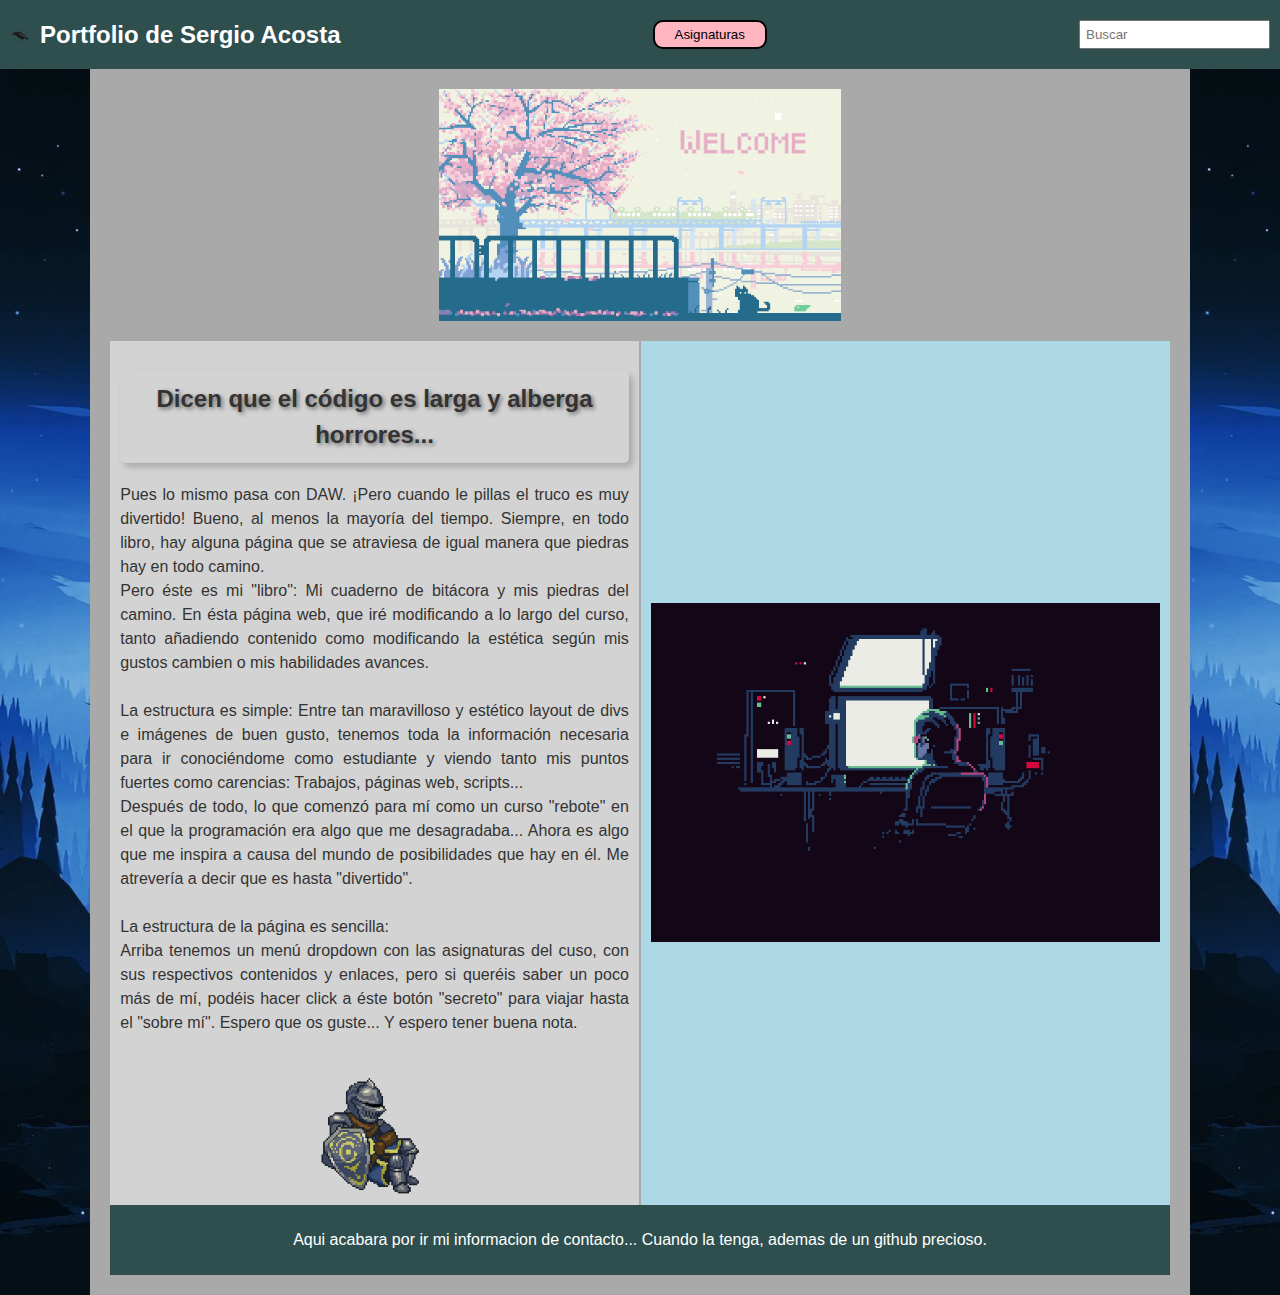
<file: index.html>
<!DOCTYPE html>
<html lang="en">
<head>
    <meta charset="UTF-8">
    <meta name="viewport" content="width=device-width, initial-scale=1.0">
    <title>Mi Página</title>
    <link rel="stylesheet" href="estilos.css">
    <script>
        document.addEventListener("DOMContentLoaded", function() {
            var dropdownBtn = document.querySelector(".dropbtn");
            var dropdownContent = document.querySelector(".dropdown-content");
    
            dropdownBtn.addEventListener("click", function() {
                dropdownContent.style.display = dropdownContent.style.display === "block" ? "none" : "block";
            });
        });
    </script>
</head>
<body>
    <div class="menu">
        <div class="menu-left">
            <img src="img/ico.gif" alt="Icono" class="menu-icon">
            <h1>Portfolio de Sergio Acosta</h1>
        </div>
        <div class="menu-center">
            <div class="dropdown">
                <button class="dropbtn">Asignaturas</button>
                <div class="dropdown-content">
                    <a href="dwes.html">DWES</a>
                    <a href="dwec.html">DWEC</a>
                    <a href="ddaw.html">DDAW</a>
                    <a href="diw.html">DIW</a>
                    <a href="index.html">Volver al inicio.</a>
                </div>
            </div>
        </div>
        <div class="menu-right">
            <div class="search">
                <input type="text" placeholder="Buscar">
            </div>
        </div>
    </div>
    <div class="content">
        <div class="left-sidebar">

        </div>
        <div class="main-content">
            <div class="image-container">
                <img src="img/bienvenida.gif" alt="bienvenida">
            </div>
            

                <div class="content-container">
                    <div class="text">

                        <p>
                            <h2 class='subtitulo'>Dicen que el código es larga y alberga horrores...</h2>
                            Pues lo mismo pasa con DAW. ¡Pero cuando le pillas el truco es muy divertido! Bueno, al menos la mayoría del tiempo. Siempre, en todo libro, hay alguna página que se atraviesa de igual manera que piedras hay en todo camino.<br/>
                            Pero éste es mi "libro": Mi cuaderno de bitácora y mis piedras del camino. En ésta página web, que iré modificando a lo largo del curso, tanto añadiendo contenido como modificando la estética según mis gustos cambien o mis habilidades avances.<br/>
                            <br/>
                            La estructura es simple: Entre tan maravilloso y estético layout de divs e imágenes de buen gusto, tenemos toda la información necesaria para ir conociéndome como estudiante y viendo tanto mis puntos fuertes como carencias: Trabajos, páginas web, scripts...<br/>
                            Después de todo, lo que comenzó para mí como un curso "rebote" en el que la programación era algo que me desagradaba... Ahora es algo que me inspira a causa del mundo de posibilidades que hay en él. Me atrevería a decir que es hasta "divertido".
                            <br/>
                            <br/>
                            La estructura de la página es sencilla:<br/>
                            Arriba tenemos un menú dropdown con las asignaturas del cuso, con sus respectivos contenidos y enlaces, pero si queréis saber un poco más de mí, podéis hacer click a éste botón "secreto" para viajar hasta el "sobre mí". 
                            Espero que os guste... Y espero tener buena nota.</p><br/>
                            <div class='div-pixel'>
                                <img src="img/character.gif">
                            </div>
                    </div>
                    <div class="image">
                        <img src="img/programmer.gif" alt="imagen">
                    </div>
                    
                </div>
                <div class="footer">
                    <p>Aqui acabara por ir mi informacion de contacto... Cuando la tenga, ademas de un github precioso.</p>
                </div>
        </div>
        <div class="right-sidebar">

        </div>
    </div>
</body>
</html>
</file>
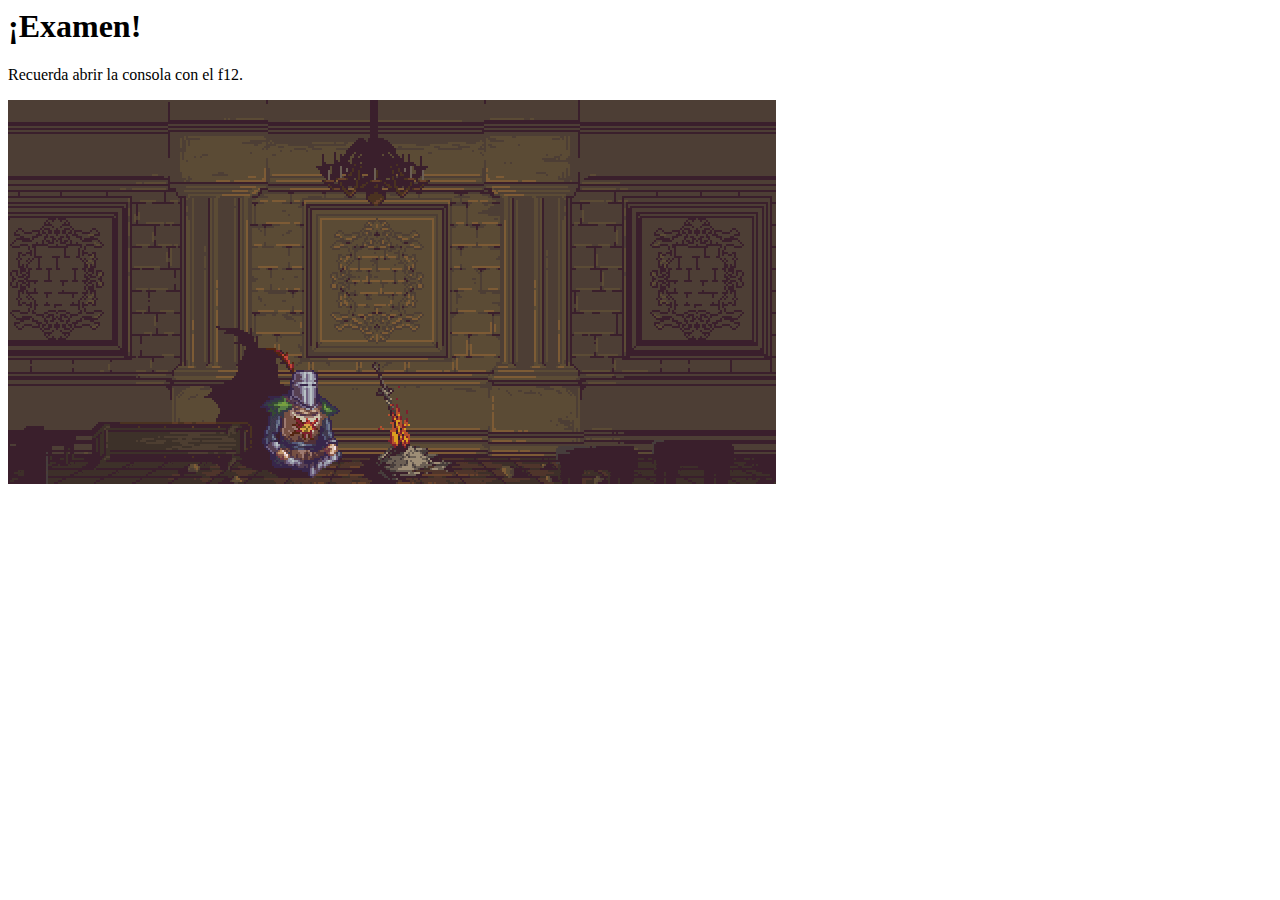
<file: dwec/javascript/examen/index.html>
<!--Sergio Acosta Portocarrero-->
<html>
    <head> 
        <meta charset="UTF-8">
        <title>Repasos JavaScript</title>
        <meta name="description" content="Examen Javascript, CSV.">
        <meta name="author" content="Sergio Acosta">
    </head>
    <body>
        <h1>¡Examen!</h1>
        <p>Recuerda abrir la consola con el f12.</p>
        <img src="img.gif" size="50%">
        <!--Aquí sucede la magia.-->
        <script src="script.js"></script>
    </body>
</html>
</file>
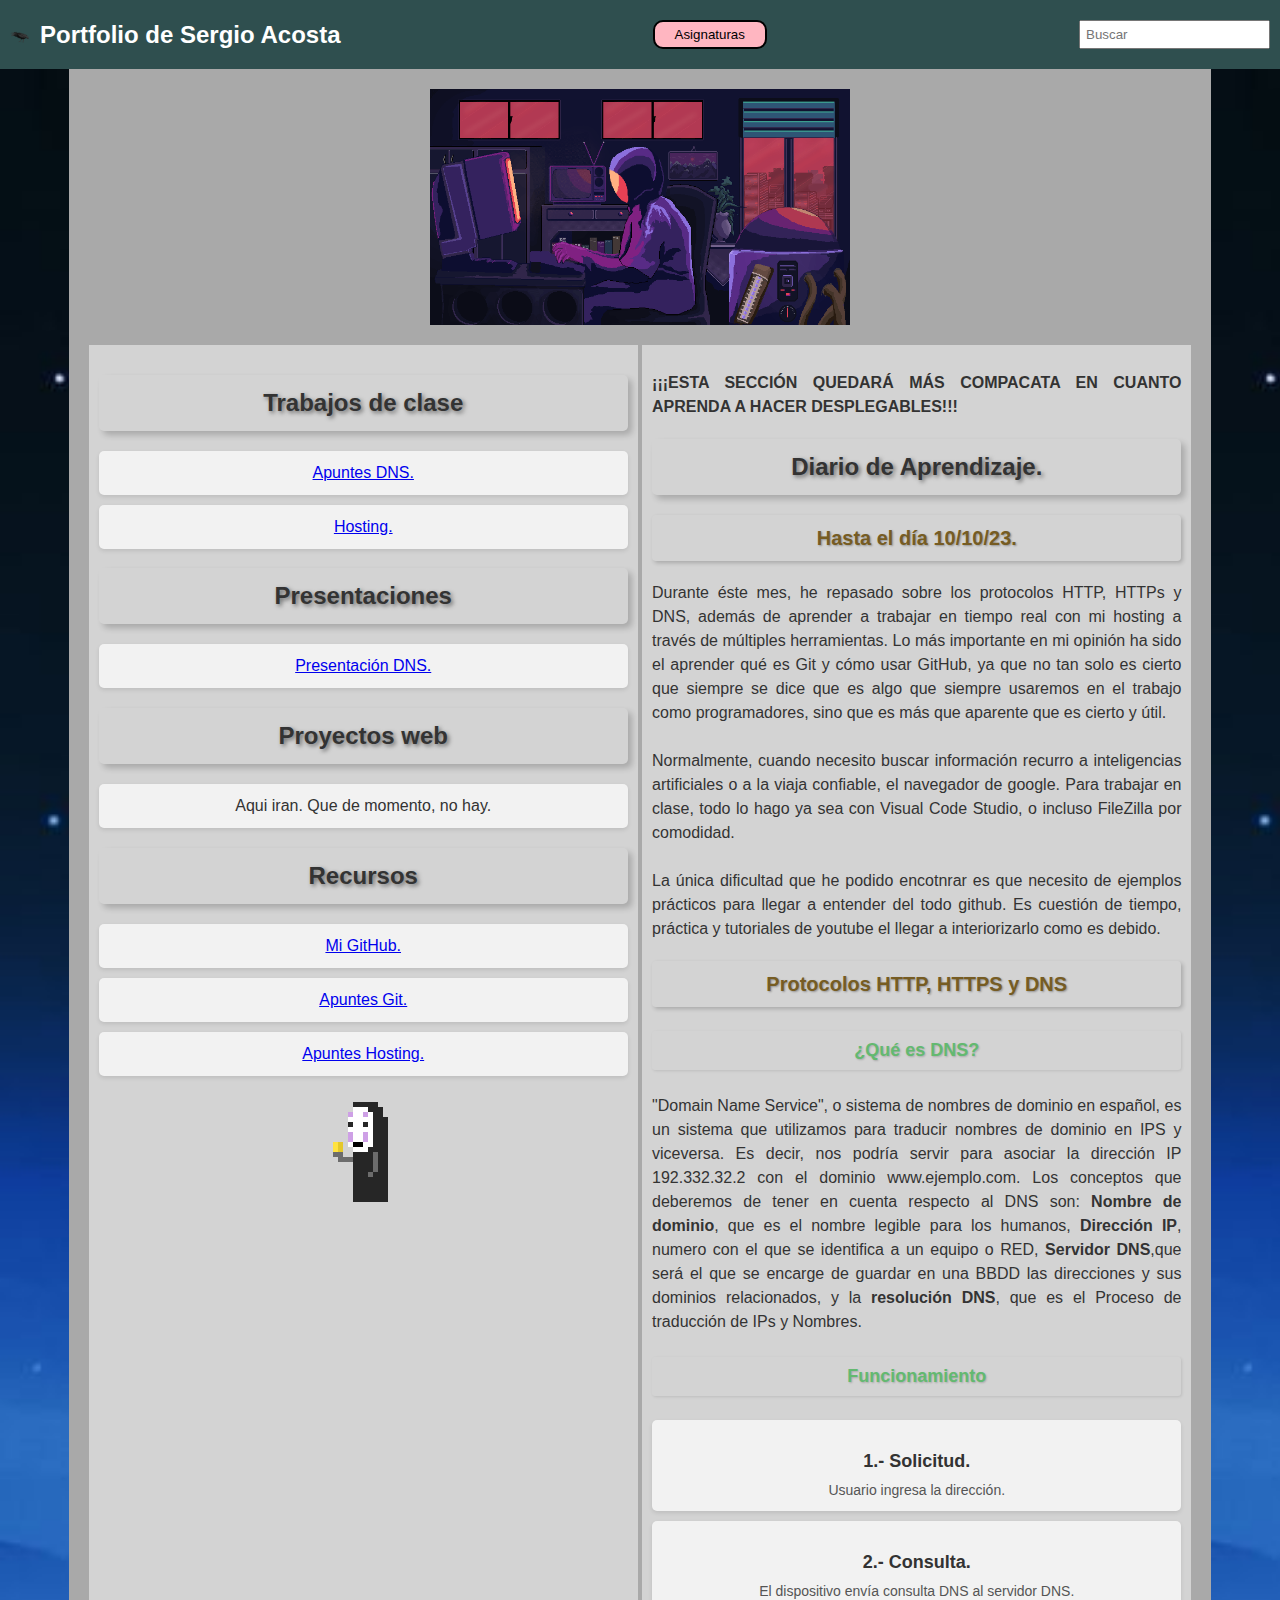
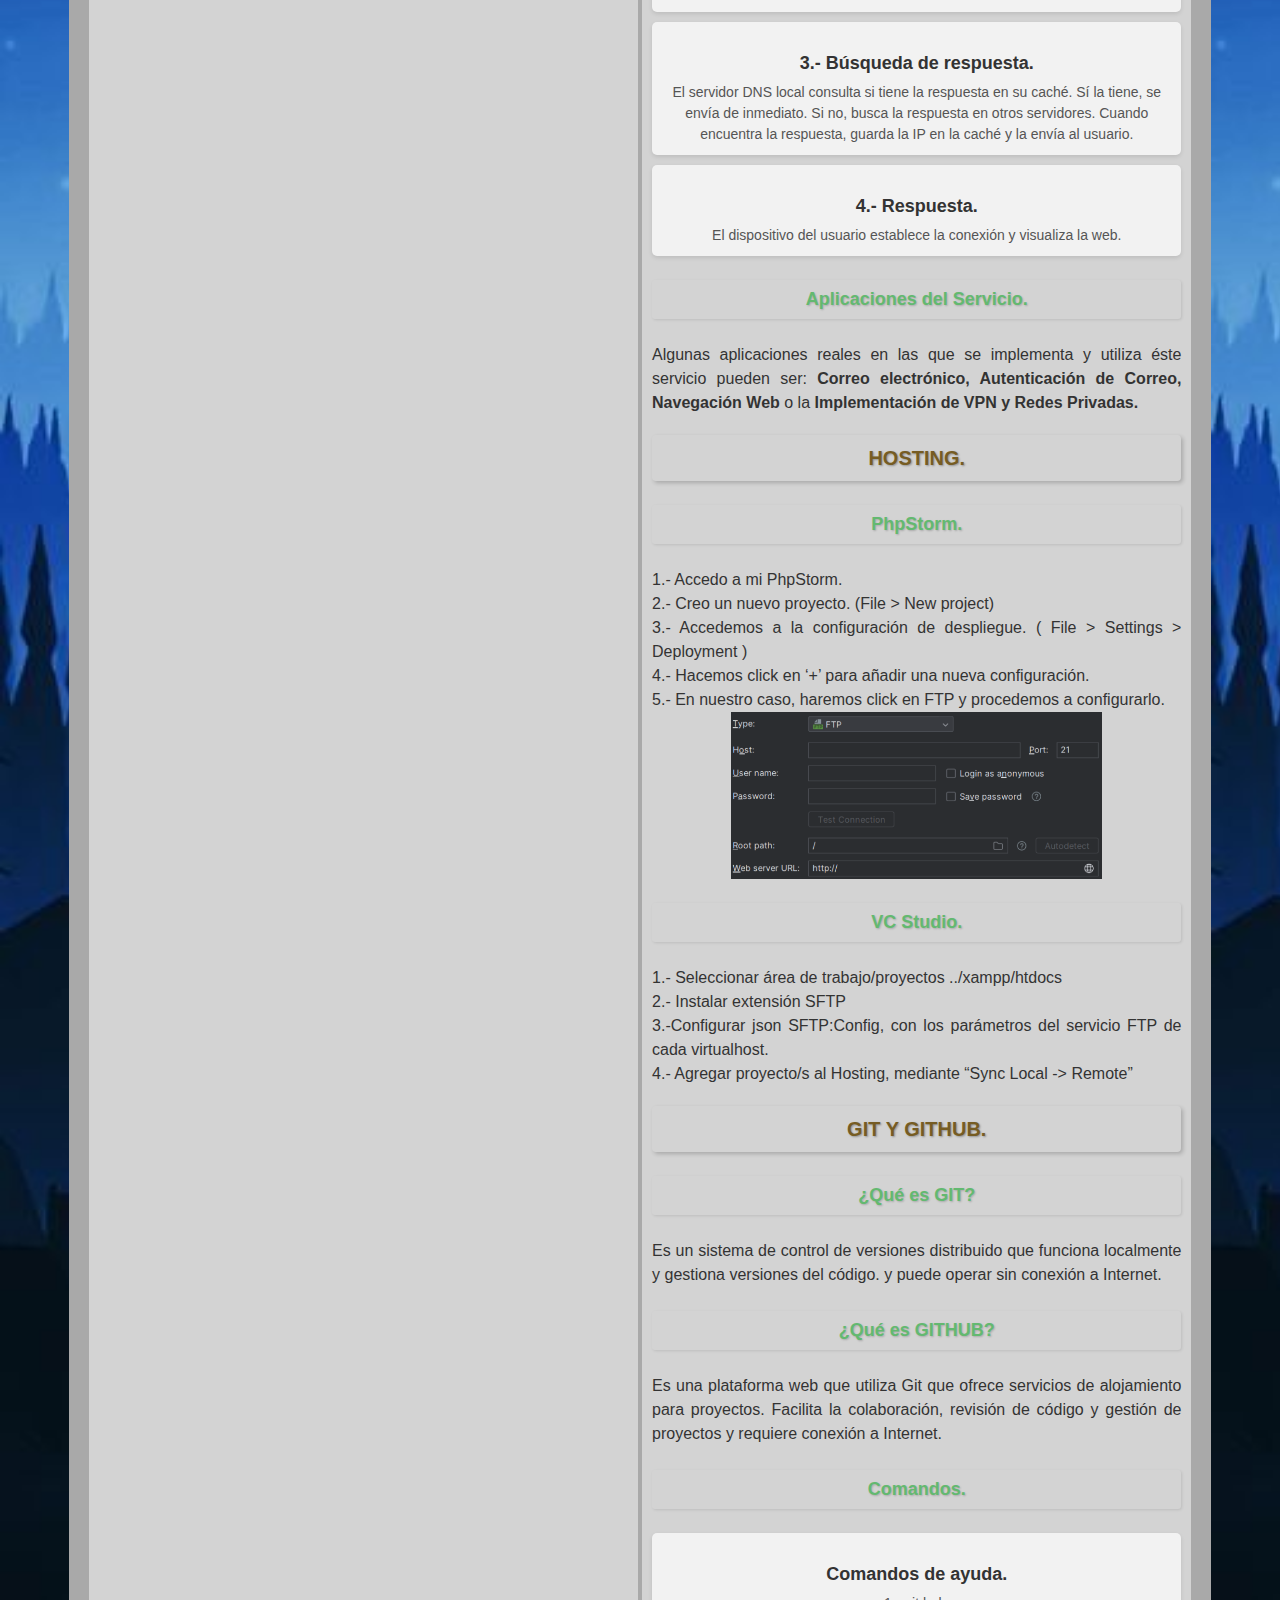
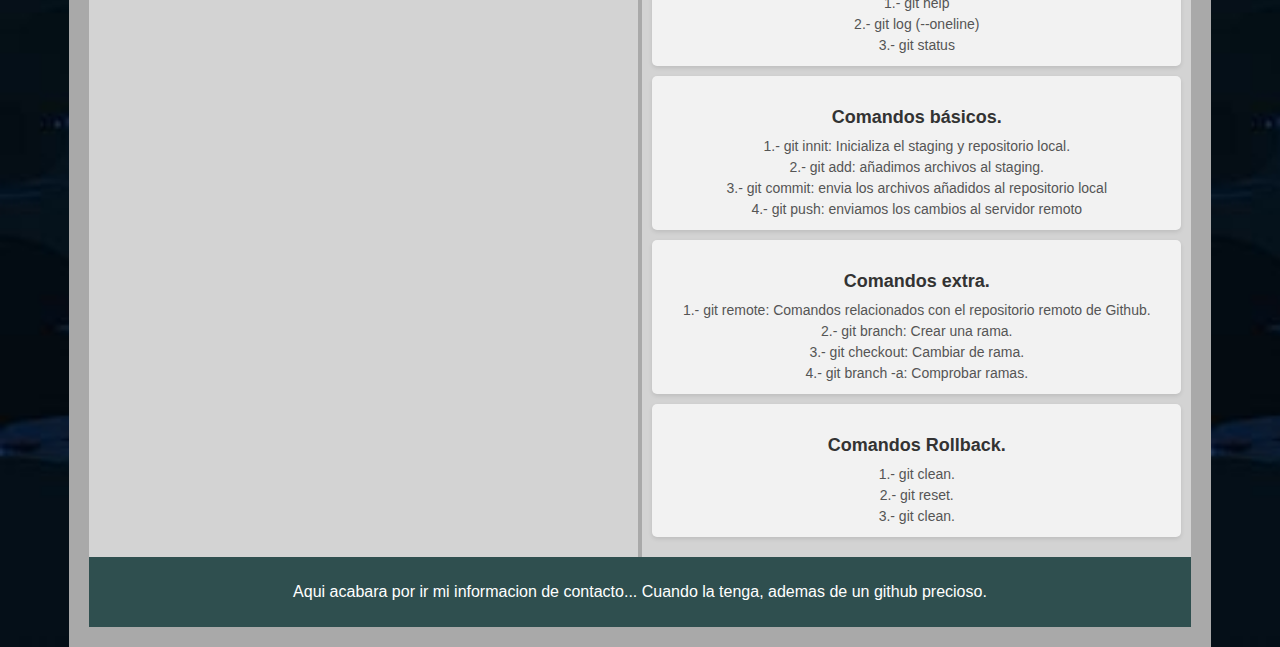
<file: ddaw.html>
<!DOCTYPE html>
<html lang="en">
<head>
    <meta charset="UTF-8">
    <meta name="viewport" content="width=device-width, initial-scale=1.0">
    <title>Mi Página</title>
    <link rel="stylesheet" href="estilos.css">
    <script>
        document.addEventListener("DOMContentLoaded", function() {
            var dropdownBtn = document.querySelector(".dropbtn");
            var dropdownContent = document.querySelector(".dropdown-content");
    
            dropdownBtn.addEventListener("click", function() {
                dropdownContent.style.display = dropdownContent.style.display === "block" ? "none" : "block";
            });
        });
    </script>
</head>
<body>
    <div class="menu">
        <div class="menu-left">
            <img src="img/ico.gif" alt="Icono" class="menu-icon">
            <h1>Portfolio de Sergio Acosta</h1>
        </div>
        <div class="menu-center">
            <div class="dropdown">
                <button class="dropbtn">Asignaturas</button>
                <div class="dropdown-content">
                    <a href="dwes.html">DWES</a>
                    <a href="dwec.html">DWEC</a>
                    <a href="ddaw.html">DDAW</a>
                    <a href="diw.html">DIW</a>
                    <a href="index.html">Volver al inicio.</a>
                </div>
            </div>
        </div>
        <div class="menu-right">
            <div class="search">
                <input type="text" placeholder="Buscar">
            </div>
        </div>
    </div>

    <div class="content">
        <div class="left-sidebar">
        </div>
        <div class="main-content">
            <div class="image-container">
                <img src="img/ddaw.gif" alt="bienvenida">
            </div>
            <div class="content-container">
                    <div class="text">
                        <p>
                            <h2 class='subtitulo'>Trabajos de clase</h2>
                            <ul id="centered-list">
                                <li><a href='https://docs.google.com/document/d/1_n-wvA5s2u40e74HBvqV0hOl3DtJGojfLzEjOjoOFbU/edit'>Apuntes DNS.</a></li>
                                <li><a href='https://docs.google.com/document/d/19bS3L4yM0_HJX09B5aFWWuQ2WOjgVUCgK95sHub528s/edit'>Hosting.</a></li>
                            </ul>
                            <h2 class='subtitulo'>Presentaciones</h2>
                            <ul id="centered-list">
                                <li><a href='https://docs.google.com/presentation/d/1Wmg9uiGOUxJUU3KPnw_q2MlSjl0sU5tJZIbHHtRaju0/edit#slide=id.gd527f78463_0_41'>Presentación DNS.</a></li>
                            </ul>
                            <h2 class='subtitulo'>Proyectos web</h2>
                            <ul id="centered-list">
                                <li>Aqui iran. Que de momento, no hay.</li>
                            </ul>
                            <h2 class='subtitulo'>Recursos</h2>
                            <ul id="centered-list">
                                <li><a href='https://github.com/sergioacostaportocarrero'>Mi GitHub.</a></li>
                                <li><a href='https://classroom.google.com/c/NjIyOTQwMDY5Mzky/m/NjIyOTQwMDY5NDI3/details'>Apuntes Git.</a></li>
                                <li><a href='https://classroom.google.com/c/NjIyOTQwMDY5Mzky/m/NjI1Nzk2NzA4Mjc0/details'>Apuntes Hosting.</a></li>
                            </ul>
                        </p>
                            <div class='div-pixel'>
                                <img src="img/noface.gif">
                            </div>
                    </div>
                    <div class="text"> 
                        <p><B>¡¡¡ESTA SECCIÓN QUEDARÁ MÁS COMPACATA EN CUANTO APRENDA A HACER DESPLEGABLES!!!</B></p>
                        <h2 class='subtitulo'>Diario de Aprendizaje.</h2>
                        <h3 class="subsubtitulo">Hasta el día 10/10/23.</h3>
                        <p>
                            Durante éste mes, he repasado sobre los protocolos HTTP, HTTPs y DNS, además de aprender a trabajar en tiempo real con mi hosting a través de múltiples herramientas.
                            Lo más importante en mi opinión ha sido el aprender qué es Git y cómo usar GitHub, ya que no tan solo es cierto que siempre se dice que es algo que siempre usaremos en
                            el trabajo como programadores, sino que es más que aparente que es cierto y útil.
                            <br><br>
                            Normalmente, cuando necesito buscar información recurro a inteligencias artificiales o a la viaja confiable, el navegador de google. Para trabajar en clase, todo lo hago ya
                            sea con Visual Code Studio, o incluso FileZilla por comodidad.
                            <br><br>
                            La única dificultad que he podido encotnrar es que necesito de ejemplos prácticos para llegar a entender del todo github. Es cuestión de tiempo, práctica y tutoriales de youtube el
                            llegar a interiorizarlo como es debido.
                        </p>
                        <h3 class="subsubtitulo">Protocolos HTTP, HTTPS y DNS</h3>
                        <p>
                            <h4 class="subsubsubtitulo">¿Qué es DNS?</h4>
                            "Domain Name Service", o sistema de nombres de dominio en español, es un sistema que utilizamos para traducir nombres de dominio en IPS y viceversa.
                            Es decir, nos podría servir para asociar la dirección IP 192.332.32.2 con el dominio www.ejemplo.com. Los conceptos que deberemos de tener en cuenta
                            respecto al DNS son: <b>Nombre de dominio</b>, que es el nombre legible para los humanos, <b>Dirección IP</b>, numero con el que se identifica a un 
                            equipo o RED, <b>Servidor DNS</b>,que será el que se encarge de guardar en una BBDD las direcciones y sus dominios relacionados, y la <b>resolución DNS</b>,
                             que es el Proceso de traducción de IPs y Nombres.
                             <h4 class="subsubsubtitulo">Funcionamiento</h4>
                            <ul class="custom-list">
                                <li class="custom-list-item">
                                    <h3>1.- Solicitud.</h3>
                                    <p>Usuario ingresa la dirección.</p>
                                </li>
                                <li class="custom-list-item">
                                    <h3>2.- Consulta.</h3>
                                    <p>El dispositivo envía consulta DNS al servidor DNS.</p>
                                </li>
                                <li class="custom-list-item">
                                    <h3>3.- Búsqueda de respuesta.</h3>
                                    <p>El servidor DNS local consulta si tiene la respuesta en su caché. Sí la tiene, se envía de inmediato. Si no, busca la respuesta en otros servidores.
                                        Cuando encuentra la respuesta, guarda la IP en la caché y la envía al usuario.
                                    </p>
                                </li>
                                <li class="custom-list-item">
                                    <h3>4.- Respuesta.</h3>
                                    <p>El dispositivo del usuario establece la conexión y visualiza la web.</p>
                                </li>
                            </ul>
                            <h4 class="subsubsubtitulo">Aplicaciones del Servicio.</h4>
                           Algunas aplicaciones reales en las que se implementa y utiliza éste servicio pueden ser:
                            <b>Correo electrónico, Autenticación de Correo, Navegación Web</b> o la <b>Implementación de VPN y Redes Privadas.</b>
                        </p>
                        <h3 class="subsubtitulo">HOSTING.</h3>
                        <p>
                            <h4 class="subsubsubtitulo">PhpStorm.</h4>
                            1.- Accedo a mi PhpStorm.<br>
                            2.- Creo un nuevo proyecto. (File > New project)<br>
                            3.- Accedemos a la configuración de despliegue. ( File > Settings > Deployment )<br>
                            4.- Hacemos click en ‘+’ para añadir una nueva configuración. <br>
                            5.- En nuestro caso, haremos click en FTP y procedemos a configurarlo.<br>
                            <img id="phpimg" src="img/phpstorm.png">
                            <h4 class="subsubsubtitulo">VC Studio.</h4>
                            1.- Seleccionar área de trabajo/proyectos ../xampp/htdocs <br>
                            2.- Instalar extensión SFTP <br>
                            3.-Configurar json SFTP:Config, con los parámetros del servicio FTP
                            de cada virtualhost. <br>
                            4.- Agregar proyecto/s al Hosting, mediante “Sync Local -> Remote” <br>
                        </p>
                        <h3 class="subsubtitulo">GIT Y GITHUB.</h3>
                        <h4 class="subsubsubtitulo">¿Qué es GIT?</h4>
                        <p> Es un sistema de control de versiones distribuido que funciona localmente y gestiona versiones del código.
                            y puede operar sin conexión a Internet.</p>
                        <h4 class="subsubsubtitulo">¿Qué es GITHUB?</h4>
                        <p>Es una plataforma web que utiliza Git 
                             que ofrece servicios de alojamiento para proyectos.
                            Facilita la colaboración, revisión de código y gestión de proyectos 
                            y requiere conexión a Internet.</p>
                        <h4 class="subsubsubtitulo">Comandos.</h4>
                        <ul class="custom-list">
                            <li class="custom-list-item">
                                <h3>Comandos de ayuda.</h3>
                                <p>
                                    1.- git help <br>
                                    2.- git log (--oneline) <br>
                                    3.- git status <br>
                                </p>
                            </li>
                            <li class="custom-list-item">
                                <h3>Comandos básicos.</h3>
                                <p>
                                    1.- git innit: Inicializa el staging y repositorio local. <br>
                                    2.- git add: añadimos archivos al staging. <br>
                                    3.- git commit: envia los archivos añadidos al repositorio local <br>
                                    4.- git push: enviamos los cambios al servidor remoto <br>
                                </p>
                            </li>
                            <li class="custom-list-item">
                                <h3>Comandos extra.</h3>
                                <p>
                                    1.- git remote: Comandos relacionados con el repositorio remoto de Github. <br>
                                    2.- git branch: Crear una rama. <br>
                                    3.- git checkout: Cambiar de rama. <br>
                                    4.- git branch -a: Comprobar ramas. <br>
                                </p>
                            </li>
                            <li class="custom-list-item">
                                <h3>Comandos Rollback.</h3>
                                <p>
                                    1.- git clean. <br>
                                    2.- git reset. <br>
                                    3.- git clean. <br>
                                </p>
                            </li>
                        </ul>
                    </div>
                
                </div>
            
                <div class="footer">
                    <p>Aqui acabara por ir mi informacion de contacto... Cuando la tenga, ademas de un github precioso.</p>
                </div>
        </div>
        <div class="right-sidebar">
        </div>
    </div>
</body>
</html>
</file>
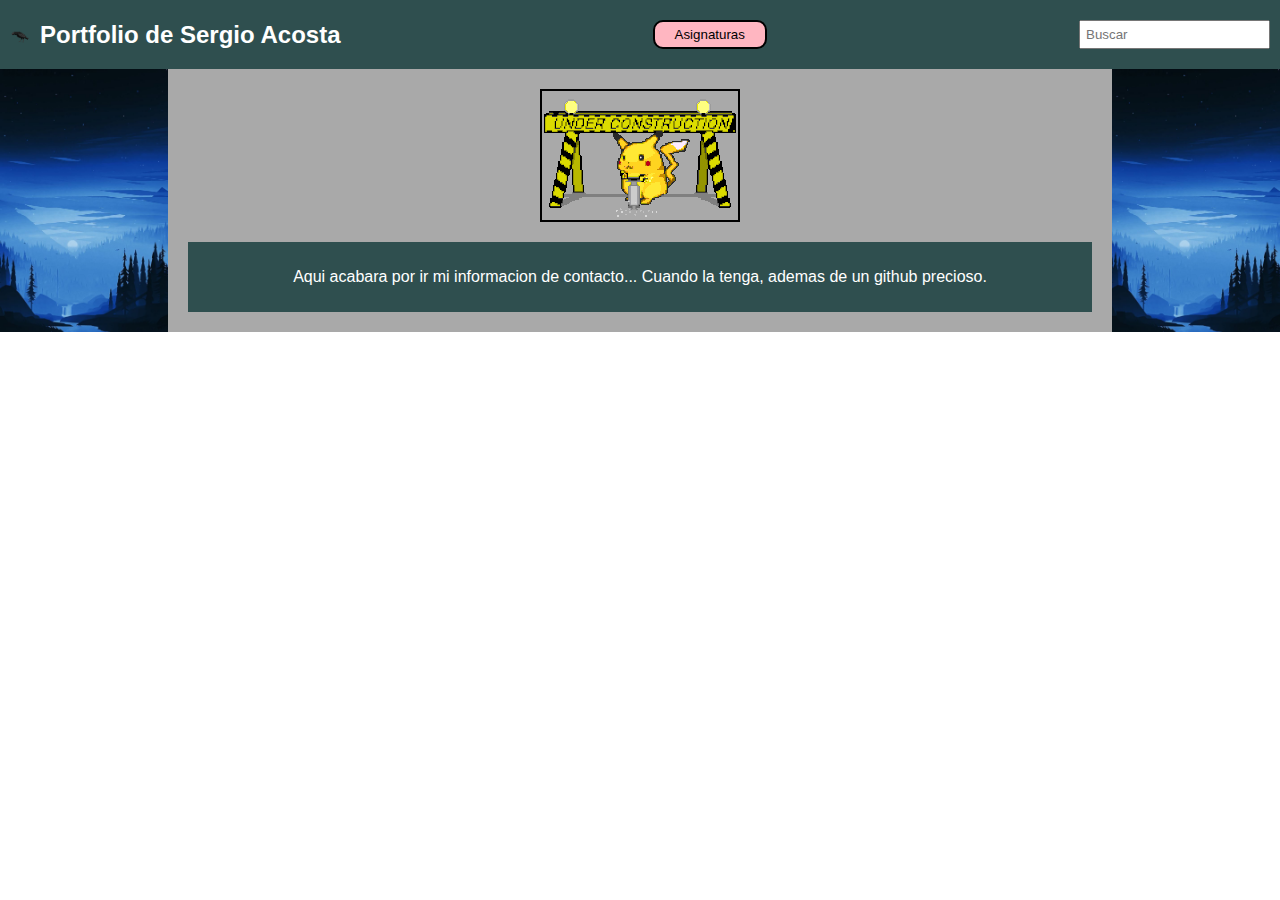
<file: diw.html>
<!DOCTYPE html>
<html lang="en">
<head>
    <meta charset="UTF-8">
    <meta name="viewport" content="width=device-width, initial-scale=1.0">
    <title>Mi Página</title>
    <link rel="stylesheet" href="estilos.css">
    <script>
        document.addEventListener("DOMContentLoaded", function() {
            var dropdownBtn = document.querySelector(".dropbtn");
            var dropdownContent = document.querySelector(".dropdown-content");
    
            dropdownBtn.addEventListener("click", function() {
                dropdownContent.style.display = dropdownContent.style.display === "block" ? "none" : "block";
            });
        });
    </script>
</head>
<body>
    <div class="menu">
        <div class="menu-left">
            <img src="img/ico.gif" alt="Icono" class="menu-icon">
            <h1>Portfolio de Sergio Acosta</h1>
        </div>
        <div class="menu-center">
            <div class="dropdown">
                <button class="dropbtn">Asignaturas</button>
                <div class="dropdown-content">
                    <a href="dwes.html">DWES</a>
                    <a href="dwec.html">DWEC</a>
                    <a href="ddaw.html">DDAW</a>
                    <a href="diw.html">DIW</a>
                    <a href="index.html">Volver al inicio.</a>
                </div>
            </div>
        </div>
        <div class="menu-right">
            <div class="search">
                <input type="text" placeholder="Buscar">
            </div>
        </div>
    </div>
    <div class="content">
        <div class="left-sidebar">

        </div>
        <div class="main-content">
            <div class="image-container">
                <img src="img/construction.gif" alt="bienvenida">
            </div>
                <div class="footer">
                    <p>Aqui acabara por ir mi informacion de contacto... Cuando la tenga, ademas de un github precioso.</p>
                </div>
        </div>
        <div class="right-sidebar">

        </div>
    </div>
</body>
</html>
</file>
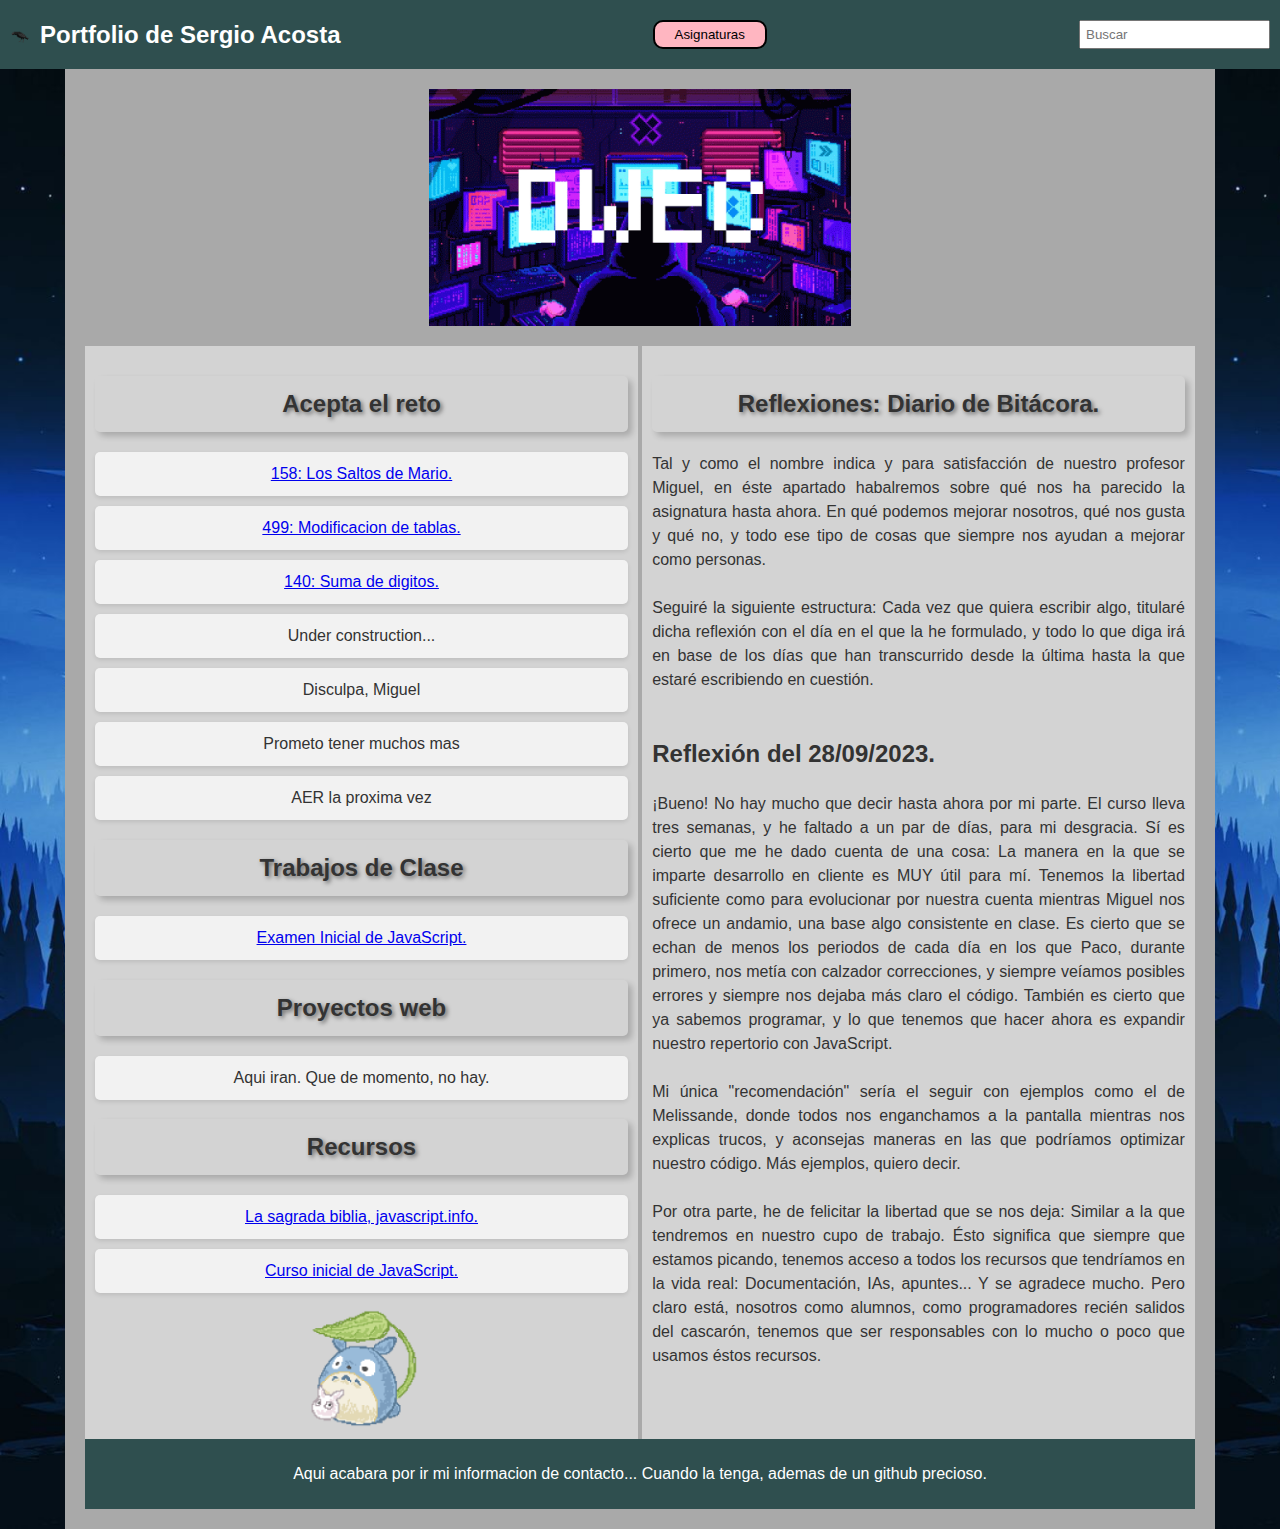
<file: dwec.html>
<!DOCTYPE html>
<html lang="en">
<head>
    <meta charset="UTF-8">
    <meta name="viewport" content="width=device-width, initial-scale=1.0">
    <title>Mi Página</title>
    <link rel="stylesheet" href="estilos.css">
    <script>
        document.addEventListener("DOMContentLoaded", function() {
            var dropdownBtn = document.querySelector(".dropbtn");
            var dropdownContent = document.querySelector(".dropdown-content");
    
            dropdownBtn.addEventListener("click", function() {
                dropdownContent.style.display = dropdownContent.style.display === "block" ? "none" : "block";
            });
        });
    </script>
</head>
<body>
    <div class="menu">
        <div class="menu-left">
            <img src="img/ico.gif" alt="Icono" class="menu-icon">
            <h1>Portfolio de Sergio Acosta</h1>
        </div>
        <div class="menu-center">
            <div class="dropdown">
                <button class="dropbtn">Asignaturas</button>
                <div class="dropdown-content">
                    <a href="dwes.html">DWES</a>
                    <a href="dwec.html">DWEC</a>
                    <a href="ddaw.html">DDAW</a>
                    <a href="diw.html">DIW</a>
                    <a href="index.html">Volver al inicio.</a>
                </div>
            </div>
        </div>
        <div class="menu-right">
            <div class="search">
                <input type="text" placeholder="Buscar">
            </div>
        </div>
    </div>

    <div class="content">
        <div class="left-sidebar">
        </div>
        <div class="main-content">
            <div class="image-container">
                <img src="img/client.gif" alt="bienvenida">
            </div>
            <div class="content-container">
                    <div class="text">
                        <p>
                            <h2 class='subtitulo'>Acepta el reto</h2>
                            <ul id="centered-list">
                                <li><a href='dwec/javascript/aceptaelreto/mario158/repaso.html'>158: Los Saltos de Mario.</a></li>
                                <li><a href='dwec/javascript/aceptaelreto/tablas499/repaso.html'>499: Modificacion de tablas.</a></li>
                                <li><a href='dwec/javascript/aceptaelreto/digitos140/repaso.html'>140: Suma de digitos.</a></li>
                                <li>Under construction...</li>
                                <li>Disculpa, Miguel</li>
                                <li>Prometo tener muchos mas</li>
                                <li>AER la proxima vez </li>
                            </ul>
                            <h2 class='subtitulo'>Trabajos de Clase</h2>
                            <ul id="centered-list">
                                <li><a href='dwec/javascript/examen/index.html'>Examen Inicial de JavaScript.</a></li>
                            </ul>
                            <h2 class='subtitulo'>Proyectos web</h2>
                            <ul id="centered-list">
                                <li>Aqui iran. Que de momento, no hay.</li>
                            </ul>
                            <h2 class='subtitulo'>Recursos</h2>
                            <ul id="centered-list">
                                <li><a href='https://javascript.info/'>La sagrada biblia, javascript.info.</a></li>
                                <li><a href='https://openwebinars.net/cursos/javascript-principiantes/'>Curso inicial de JavaScript.</a></li>
                            </ul>
                        </p>
                            <div class='div-pixel'>
                                <img src="img/totoro.gif">
                            </div>
                    </div>
                    <div class="text">

                        <p>
                            <h2 class='subtitulo'>Reflexiones: Diario de Bitácora.</h2>
                            Tal y como el nombre indica y para satisfacción de nuestro profesor Miguel, en éste apartado
                            habalremos sobre qué nos ha parecido la asignatura hasta ahora. En qué podemos mejorar nosotros, qué nos gusta y qué no,
                            y todo ese tipo de cosas que siempre nos ayudan a mejorar como personas.
                            <br/><br/>

                            Seguiré la siguiente estructura: Cada vez que quiera escribir algo, titularé dicha reflexión con el día en el que la he
                            formulado, y todo lo que diga irá en base de los días que han transcurrido desde la última hasta la que estaré escribiendo en cuestión.
                            <br/><br/>
                            <h2>Reflexión del 28/09/2023.</h2>
                            ¡Bueno! No hay mucho que decir hasta ahora por mi parte. El curso lleva tres semanas, y he faltado a un par de días, para mi desgracia.
                            Sí es cierto que me he dado cuenta de una cosa: La manera en la que se imparte desarrollo en cliente es MUY útil para mí.
                            Tenemos la libertad suficiente como para evolucionar por nuestra cuenta mientras Miguel nos ofrece un andamio, una base algo consistente en
                            clase. Es cierto que se echan de menos los periodos de cada día en los que Paco, durante primero, nos metía con calzador correcciones, y siempre 
                            veíamos posibles errores y siempre nos dejaba más claro el código. También es cierto que ya sabemos programar, y lo que tenemos que hacer ahora es expandir
                            nuestro repertorio con JavaScript.
                            <br/><br/>
                            Mi única "recomendación" sería el seguir con ejemplos como el de Melissande, donde todos nos enganchamos a la pantalla mientras nos explicas trucos, y aconsejas
                            maneras en las que podríamos optimizar nuestro código. Más ejemplos, quiero decir.
                            <br/><br/>
                            Por otra parte, he de felicitar la libertad que se nos deja: Similar a la que tendremos en nuestro cupo de trabajo. Ésto significa que siempre que estamos picando,
                            tenemos acceso a todos los recursos que tendríamos en la vida real: Documentación, IAs, apuntes... Y se agradece mucho. Pero claro está, nosotros como alumnos, como 
                            programadores recién salidos del cascarón, tenemos que ser responsables con lo mucho o poco que usamos éstos recursos. 
                    </div>
                
                </div>
            
                <div class="footer">
                    <p>Aqui acabara por ir mi informacion de contacto... Cuando la tenga, ademas de un github precioso.</p>
                </div>
        </div>
        <div class="right-sidebar">
        </div>
    </div>
</body>
</html>
</file>
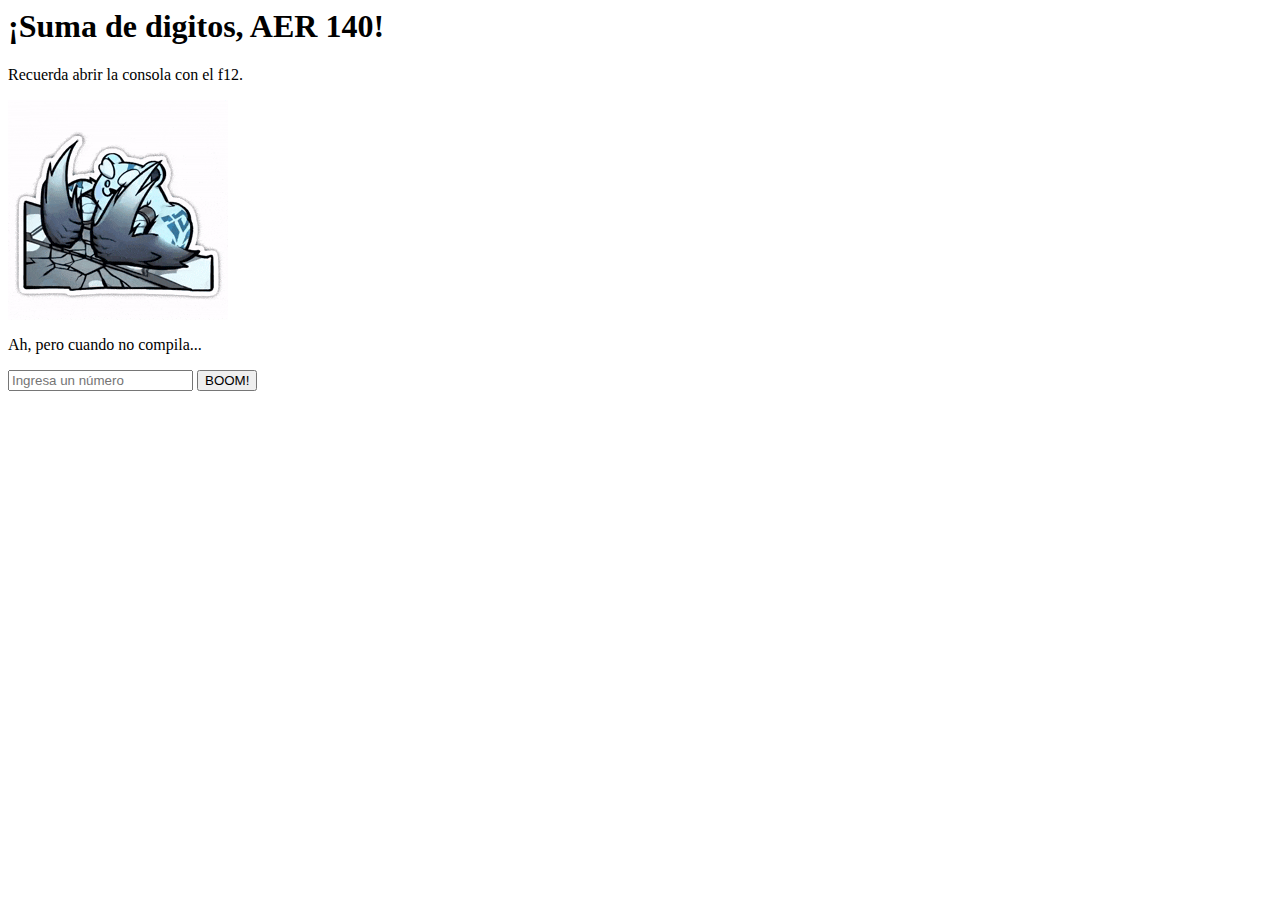
<file: dwec/javascript/aceptaelreto/digitos140/repaso.html>
<!--Sergio Acosta Portocarrero-->
<html>
    <head> 
        <meta charset="UTF-8">
        <title>Repasos JavaScript</title>
        <meta name="description" content="Aquí trabajaré mis distintos repasos de javascript.">
        <meta name="author" content="Sergio Acosta">
        <script>
            function sumarDigitos() {
                var entrada = document.getElementById("entrada").value;

                var numero = parseInt(entrada);

                if (numero < 0) {
                    alert("Fin del programa.");
                    return;
                }

                var numeroStr = numero.toString();

                var suma = 0;
                var sumandos = "";

                for (var i = 0; i < numeroStr.length; i++) {
                    var digito = parseInt(numeroStr.charAt(i));

                    sumandos += digito;

                    suma += digito;

                    if (i < numeroStr.length - 1) {
                        sumandos += " + ";
                    }
                }
                var resultado = sumandos + " = " + suma;
                document.getElementById("resultado").innerHTML = resultado;
            }
        </script>
    </head>
    <body>
        <h1>¡Suma de digitos, AER 140!</h1>
        <p>Recuerda abrir la consola con el f12.</p>
        <img src="img/voli.gif">
        <p>Ah, pero cuando no compila...</p>
        <input type="text" id="entrada" placeholder="Ingresa un número" />
        <button onclick="sumarDigitos()">BOOM!</button>
        <p id="resultado"></p>
    </body>
</html>
</file>
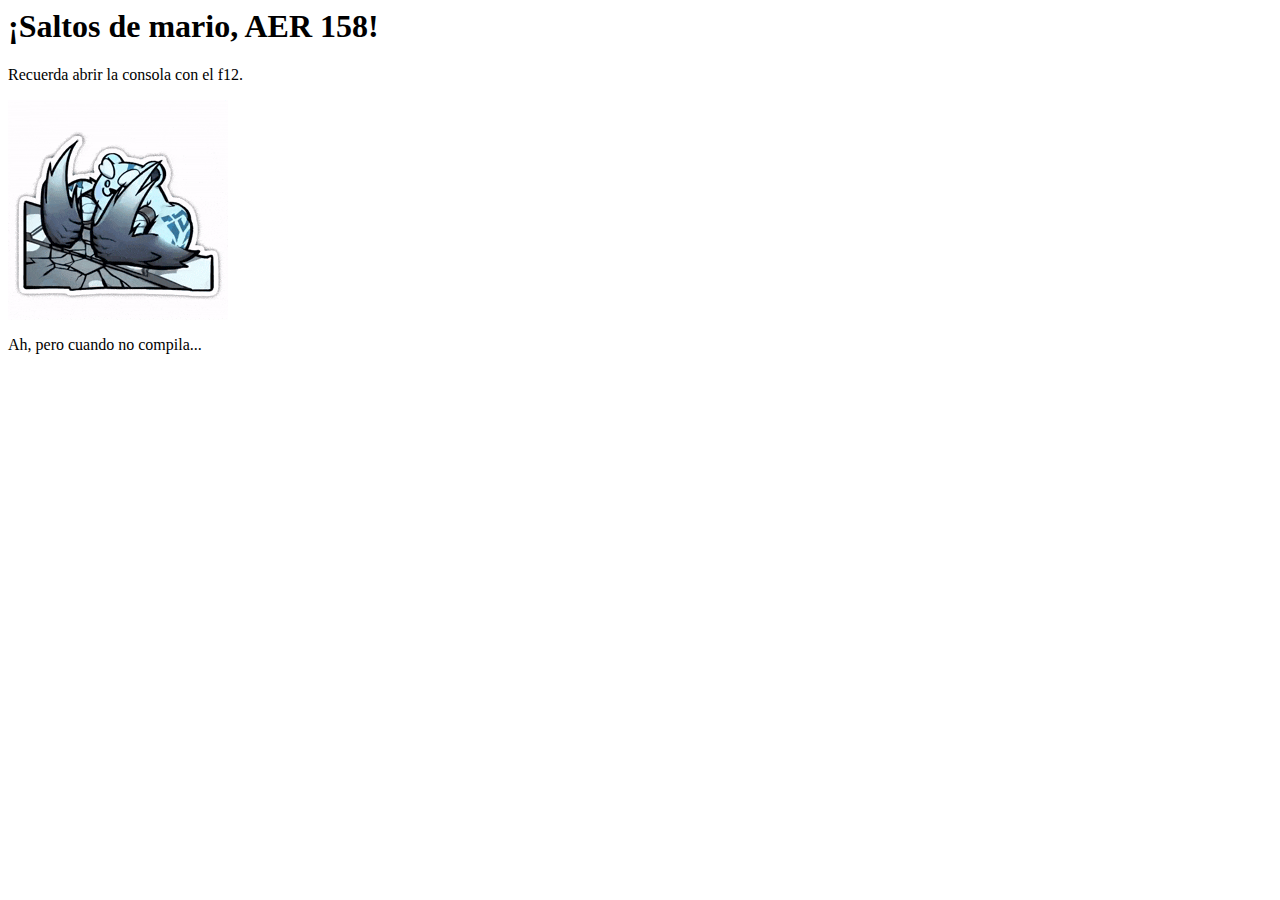
<file: dwec/javascript/aceptaelreto/mario158/repaso.html>
<!--Sergio Acosta Portocarrero-->
<html>
    <head> 
        <meta charset="UTF-8">
        <title>Repasos JavaScript</title>
        <meta name="description" content="Aquí trabajaré mis distintos repasos de javascript.">
        <meta name="author" content="Sergio Acosta">
    </head>
    <body>
        <h1>¡Saltos de mario, AER 158!</h1>
        <p>Recuerda abrir la consola con el f12.</p>
        <img src="img/voli.gif">
        <p>Ah, pero cuando no compila...</p>
        <!--Aquí sucede la magia.-->
        <script src="codigo.js"></script>
    </body>
</html>
</file>
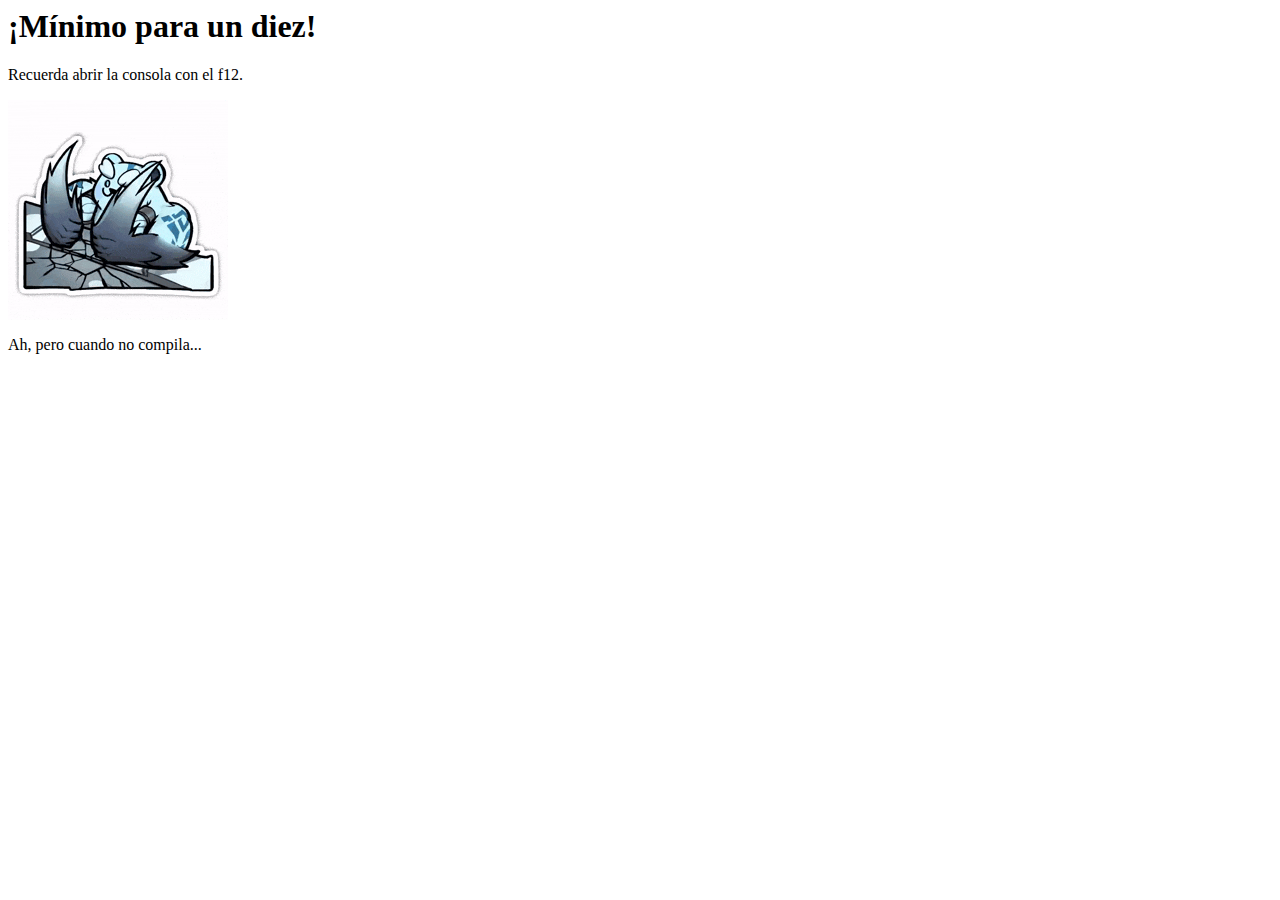
<file: dwec/javascript/aceptaelreto/tablas499/repaso.html>
<!--Sergio Acosta Portocarrero-->
<html>
    <head> 
        <meta charset="UTF-8">
        <title>Repasos JavaScript</title>
        <meta name="description" content="Aquí trabajaré mis distintos repasos de javascript.">
        <meta name="author" content="Sergio Acosta">
    </head>
    <body>
        <h1>¡Mínimo para un diez!</h1>
        <p>Recuerda abrir la consola con el f12.</p>
        <img src="img/voli.gif">
        <p>Ah, pero cuando no compila...</p>
        <!--Aquí sucede la magia.-->
        <script src="script2.js"></script>
    </body>
</html>
</file>
<file: estilos.css>
/* Estilos generales */
body {
    margin: 0;
    padding: 0;
    font-family: Arial, sans-serif;
}

/* Estilos del menú */
.menu {
    background-color: darkslategray;
    height: 10%;
    display: flex;
    justify-content: space-between;
    align-items: center;
    padding: 10px;
}

.menu-left {
    display: flex;
    align-items: center;
}

.menu-icon {
    width: 20px; /* Ajusta el tamaño del icono según tus necesidades */
    margin-right: 10px;
}

.menu h1 {
    color: white;
    margin: 0;
    font-size: 1.5rem; /* Ajusta el tamaño del texto del título */
}

.menu-center {
    display: flex;
    align-items: center;
    padding: 10px;
}

.dropdown {
    display: inline-block;
    margin: 0 20px; /* Espacio a los lados para separarlo de otros elementos */
}

.dropbtn {
    background-color: lightpink;
    color: black;
    border: 2px solid black;
    cursor: pointer;
    padding: 5px 20px;
    border-radius: 10px;
    transition: background-color 0.3s, color 0.3s; /* Transición suave para el color de fondo y el color del texto */
}

/* Cambia el color de fondo y el color del texto al pasar el cursor sobre el botón */
.dropbtn:hover {
    background-color: plum ; /* Cambia el color de fondo al pasar el cursor */
    color: white; /* Cambia el color del texto al pasar el cursor */
}

.dropdown-content {
    position: absolute;
    background-color: #f9f9f9;
    min-width: 160px;
    box-shadow: 0px 8px 16px 0px rgba(0,0,0,0.2);
    z-index: 1;
    display: none; 
}

.dropdown-content a {
    color: black;
    padding: 12px 16px;
    text-decoration: none;
    display: block;
}

.dropdown-content a:hover {
    background-color: pink;
    color: white;
}

.menu-right {
    display: flex;
    align-items: center;
}

.menu-right input[type="text"] {
    padding: 5px;
}

/* Estilos del contenido */
.content {
    display: flex;
    height: 90%;
}

.left-sidebar, .right-sidebar {
    width: 10%;
    padding: 20px;
    background-repeat: no-repeat; /* Evita que la imagen de fondo se repita */
    background-size: cover; /* Ajusta la imagen de fondo para cubrir todo el espacio disponible */
}

.left-sidebar {
    background-image: url('img/sidebar.jpg'); /* Reemplaza 'ruta-de-tu-imagen-izquierda.jpg' con la ruta de tu imagen izquierda */
}

.right-sidebar {
    background-image: url('img/sidebar.jpg'); /* Reemplaza 'ruta-de-tu-imagen-derecha.jpg' con la ruta de tu imagen derecha */
}

.main-content {
    flex-grow: 1;
    background-color: darkgray;
    padding: 20px;
}

.image-container {
    width: 100%;
    height: auto; /* Esto hará que la altura del div sea igual a la altura de la imagen */
    text-align: center; /* Centra horizontalmente el contenido */
    display: flex;
    justify-content: center; /* Centra verticalmente el contenido */
    align-items: center; /* Centra verticalmente el contenido */
    margin-bottom: 20px;
}

/* Estilos adicionales si es necesario */
.image-container img {
    max-width: 38%; /* La imagen ocupará todo el ancho del contenedor */
    height: auto; /* La altura se ajusta automáticamente para mantener la proporción */
}

/*********/

.content-container {
    display: flex;
    justify-content: space-between;
}

.content-container .text {
    width: 48%; /* Ocupa el 48% del ancho del div padre */
    padding: 10px; /* Agrega un espacio alrededor del contenido */
    background-color: lightgray; /* Color de fondo para el div de texto */
    font-family: "Arial", sans-serif; /* Fuente de texto */
    font-size: 16px; /* Tamaño de fuente */
    line-height: 1.5; /* Altura de línea para mejorar la legibilidad */
    color: #333; /* Color de texto principal */
    text-align: justify; /* Alinea el texto justificado */
}

.content-container .image {
    width: 48%; /* Ocupa el 48% del ancho del div padre */
    padding: 10px; /* Agrega un espacio alrededor del contenido */
    background-color: lightblue; /* Color de fondo para el div de imagen */
    text-align: center; /* Centra horizontalmente el contenido */
    display: flex;
    justify-content: center; /* Centra verticalmente el contenido */
    align-items: center; /* Centra verticalmente el contenido */
}

.content-container .image img{
    max-width: 100%; /* La imagen ocupará todo el ancho del contenedor .image */
    height: auto; 
}


.div-pixel {
    display: flex;
    justify-content: center; /* Centra horizontalmente el contenido */
    align-items: center; /* Centra verticalmente el contenido */
    width: 100%; /* Ajusta el ancho del contenedor al 100% */
 /* Cambia el color de fondo según tus necesidades */
}

/* Estilo para la imagen dentro del div */
.div-pixel img {
    width: 120px;
}

.footer {
    background-color: darkslategray;
    color: white;
    text-align: center;
    padding: 10px;
}

.subtitulo {
    font-size: 24px; /* Tamaño de fuente */
    color: #333; /* Color de texto */
    text-shadow: 2px 2px 4px rgba(0, 0, 0, 0.5); /* Sombra de texto */
    padding: 10px 20px; /* Espaciado interno */
    border-radius: 5px; /* Bordes redondeados */
    box-shadow: 4px 4px 6px rgba(0, 0, 0, 0.2); /* Sombra exterior */
    text-align: center;
}

.subtitulo:hover {
    color: rgb(76, 226, 21);
}

.subsubtitulo {
    font-size: 20px; /* Tamaño de fuente */
    color: #765c23; /* Color de texto */
    text-shadow: 1px 1px 2px rgba(0, 0, 0, 0.3); /* Sombra de texto */
    padding: 8px 16px; /* Espaciado interno */
    border-radius: 4px; /* Bordes redondeados */
    box-shadow: 2px 2px 4px rgba(0, 0, 0, 0.2); /* Sombra exterior */
    text-align: center;
}

.subsubtitulo:hover {
    color: rgb(48, 98, 57);
}

.subsubsubtitulo {
    font-size: 18px; /* Tamaño de fuente */
    color: #63b970; /* Color de texto */
    text-shadow: 1px 1px 2px rgba(0, 0, 0, 0.2); /* Sombra de texto */
    padding: 6px 12px; /* Espaciado interno */
    border-radius: 3px; /* Bordes redondeados */
    box-shadow: 1px 1px 3px rgba(0, 0, 0, 0.1); /* Sombra exterior */
    text-align: center;
}

.subsubsubtitulo:hover {
    color: rgb(48, 99, 68);
}

.text ul{
    list-style-type: none; /* Elimina los puntos de la lista */
    padding: 0; /* Elimina el espacio interior de la lista */
    margin: 0; /* Elimina el margen exterior de la lista */
    text-align: center; /* Centra horizontalmente el contenido de la lista */
}

.text li{
    margin-bottom: 10px; /* Espaciado entre los enunciados */
    padding: 10px; /* Espaciado interior de los enunciados */
    background-color: #f2f2f2; /* Fondo gris claro */
    border-radius: 5px; /* Bordes redondeados */
    box-shadow: 0 2px 4px rgba(0, 0, 0, 0.1); /* Sombra suave */
    transition: background-color 0.3s; 
}


li:hover {
    background-color: #ccc; /* Cambio de color de fondo al hacer hover */
}

.custom-list {
    list-style-type: none;
    padding: 0;
    margin: 0;
}

.custom-list-item {
    margin-bottom: 15px;
    padding: 10px;
    background-color: #f9f9f9;
    border-radius: 5px;
    box-shadow: 0 2px 4px rgba(0, 0, 0, 0.1);
    transition: background-color 0.3s;
}

.custom-list-item:hover {
    background-color: #e0e0e0;
}

.custom-list-item h3 {
    font-size: 18px;
    color: #333;
    margin-bottom: 5px;
}

.custom-list-item p {
    font-size: 14px;
    color: #555;
    line-height: 1.5;
    margin: 0;
}

#phpimg {
    width: 70%; /* O el ancho deseado para la imagen */
    display: block; /* Para quitar espacios no deseados */
    margin: 0 auto; /* Centra la imagen */
}
</file>
